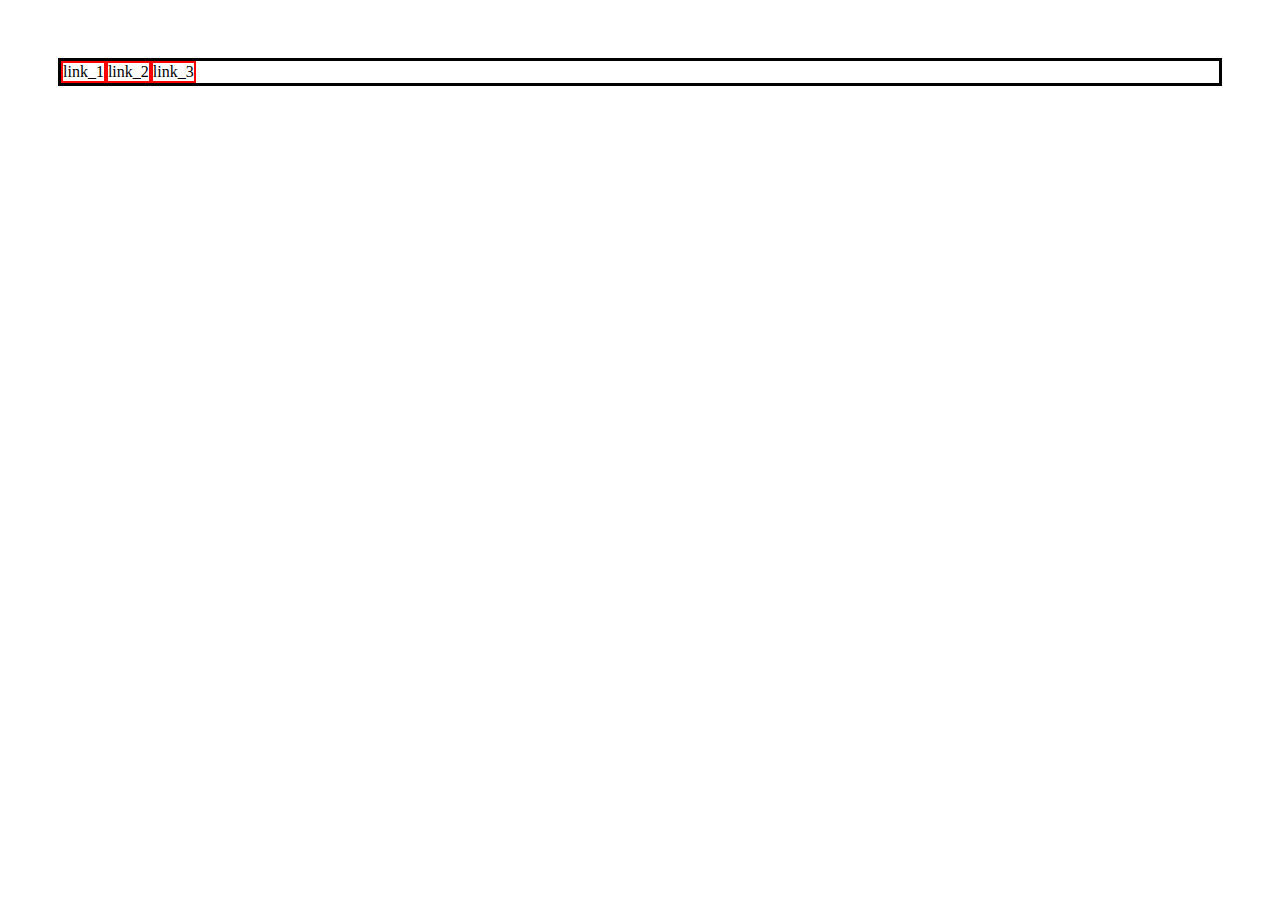
<file: lesson2/index.html>
<!DOCTYPE html>
<html lang="en">
<head>
  <meta charset="UTF-8">
  <meta http-equiv="X-UA-Compatible" content="IE=edge">
  <meta name="viewport" content="width=device-width, initial-scale=1.0">
  <title>Document</title>
  <link rel="stylesheet" href="index.css">
</head>
<body>
  <div class="wraper">
    <div class="list">
      <div class="item">link_1</div>
      <div class="item">link_2</div>
      <div class="item">link_3</div>
    </div>
  </div>
</body>
</html>
</file>
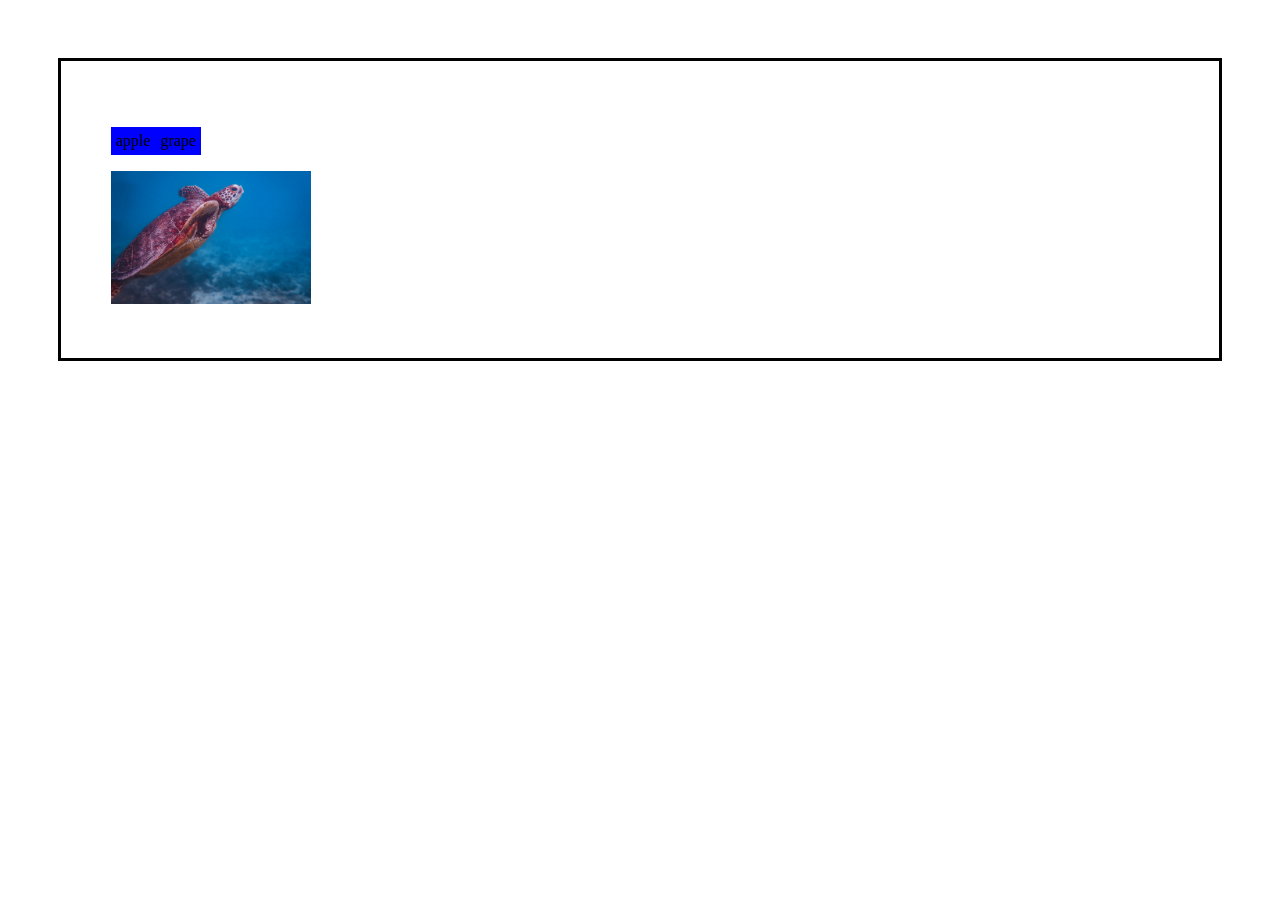
<file: lesson3_caution/index.html>
<!DOCTYPE html>
<html lang="en">
<head>
  <meta charset="UTF-8">
  <meta http-equiv="X-UA-Compatible" content="IE=edge">
  <meta name="viewport" content="width=device-width, initial-scale=1.0">
  <title>Document</title>
  <link rel="stylesheet" href="index.css">
</head>
<body>
  <div class="wraper">
    <div class="list">
      <p class="item">apple</p>
      <p class="item">grape</p>
    </div>
    <div class="imageContainer">
      <img class="image" src="umigame.jpg" alt="">
    </div>
  </div>
</body>
</html>
</file>
<file: lesson2/index.css>
body {
  padding: 50px; /* 表示したときに見やすくするためのpadding */
}

.wraper {
  border: 3px solid #000; /* 外の黒枠 */
}

.list {
  display: flex; /* linkの横並び */
}

.item {
  border: 2px solid red; /* linkの赤枠 */
}

.imageContainer {

}

.image {

}
</file>
<file: lesson3_caution/index.css>
body {
  padding: 50px; /* 表示したときに見やすくするためのpadding */
}

.wraper {
  border: 3px solid #000; /* 外の黒枠 */
  padding: 50px;
}

.list {
  display: flex;
}

.item {
  padding: 5px;
  background-color: blue;
}

.imageContainer {
  width: 200px;
}

.image {
  width: 100%;
}
</file>
